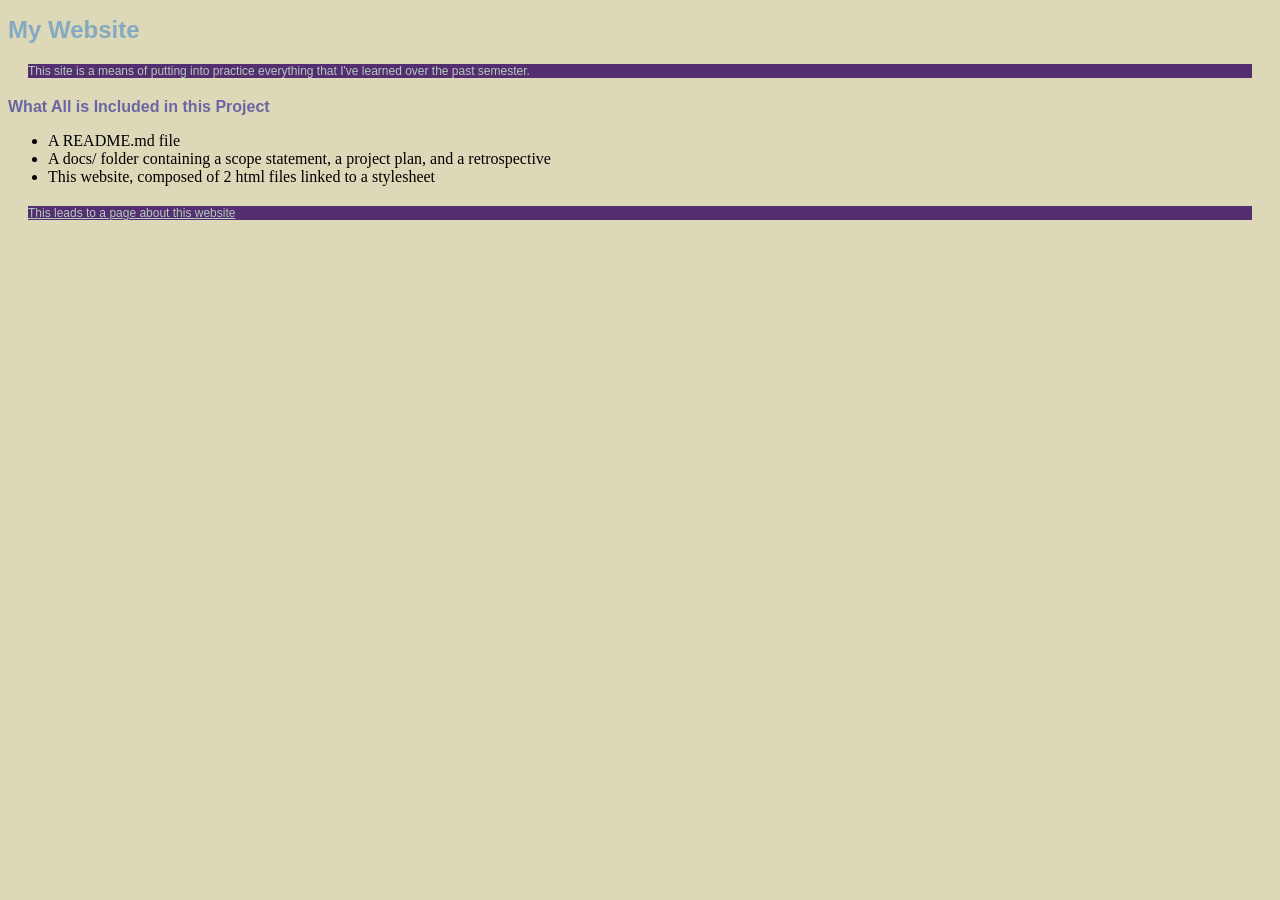
<file: index.html>
<!DOCTYPE html>
<html>
<head>
	<link rel="stylesheet" href="style.css">
	<title>
		My Project 3 Webste
	</title>
</head>
<body>


	<h1>My Website</h1>
		<p>This site is a means of putting into practice everything that I've learned over the past semester.</p>
	<h2>What All is Included in this Project</h2>	
		<ul>
			<li>A README.md file</li>
			<li>A docs/ folder containing a scope statement, a project plan, and a retrospective</li>
			<li>This website, composed of 2 html files linked to a stylesheet</li>
		</ul>
	<p>
		<a href="https://stackagucci.github.io/about.html">
		This leads to a page about this website</a>
	</p>

</body>
</html>
</file>
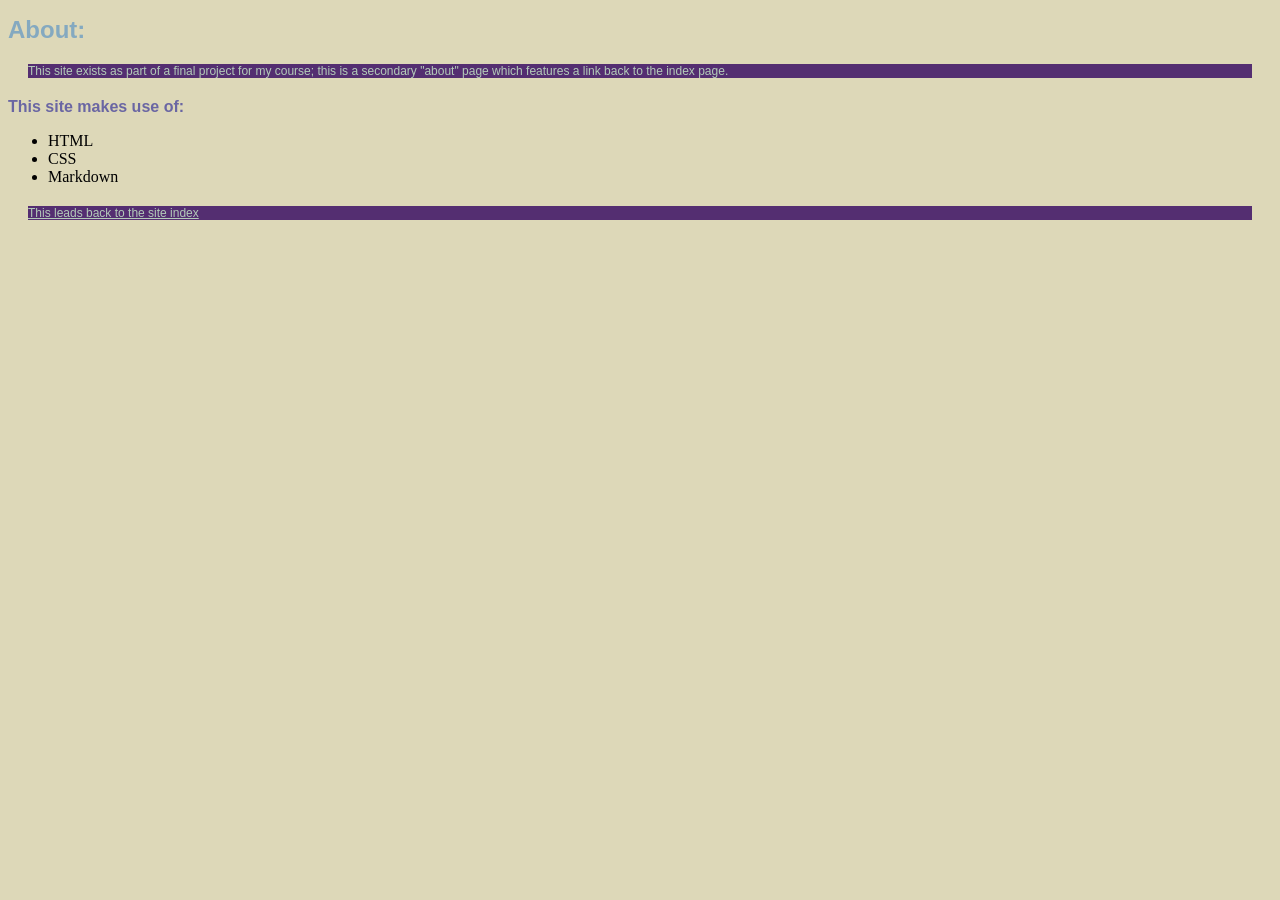
<file: about.html>
<!DOCTYPE html>
<html>
<head>
	<link rel="stylesheet" href="style.css">
	<title>
		About This Website
	</title>
</head>
<body>


	<h1>About:</h1>
		<p>This site exists as part of a final project for my course; this is a secondary "about" page which features a link back to the index page.</p>
	<h2>This site makes use of:</h2>	
		<ul>
			<li>HTML</li>
			<li>CSS</li>
			<li>Markdown</li>
		</ul>
	<p>
		<a href="https://stackagucci.github.io/index.html">
		This leads back to the site index</a>
	</p>

</body>
</html>
</file>
<file: style.css>
h1 {
	color: #84a9c0;
	font-size: 24px;
	font-family: Arial, Helvetica, sans-serif;
}

h2 {
	color: #6a66a3;
	font-size: 16px;
	font-family: Arial, Helvetica, sans-serif;
}

p {
	color: #b3cbb9;
	background-color: #542e71;
	font-size: 12px;
	font-family: Arial, Helvetica, sans-serif;
	margin: 20px;
}

body {
	background-color: #ddd8b8;
}

a {
	color: #b3cbb9;
}
</file>
